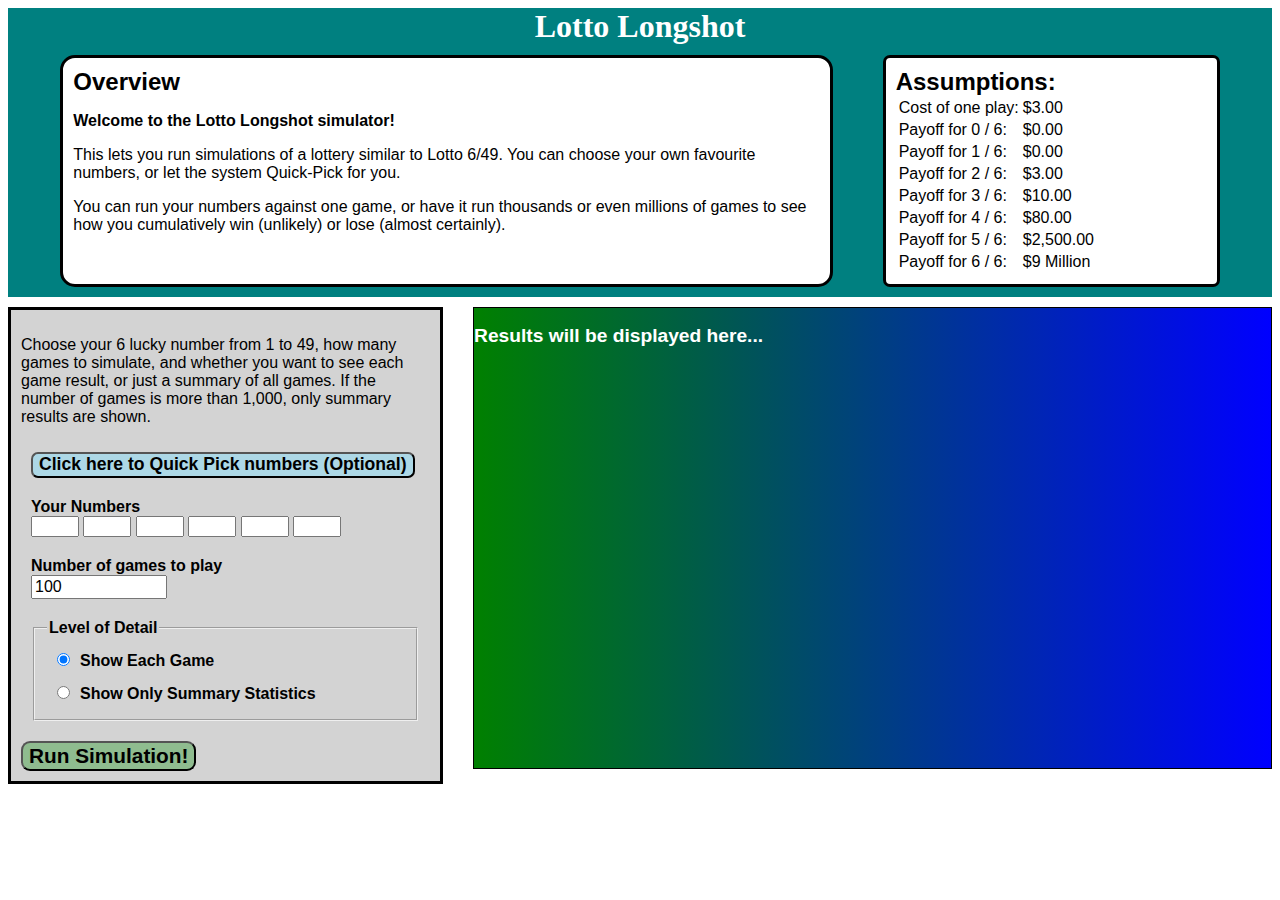
<file: index.html>
<!DOCTYPE html>
<html>
  <head>
    <meta http-equiv="refresh" content="0;url=lottolongshot.html" />
  </head>
  <body>
    <p>To go to the Lottery Longshot game <a href="lottolongshot.html">click here</a>.</p>
  </body>
</html>
</file>
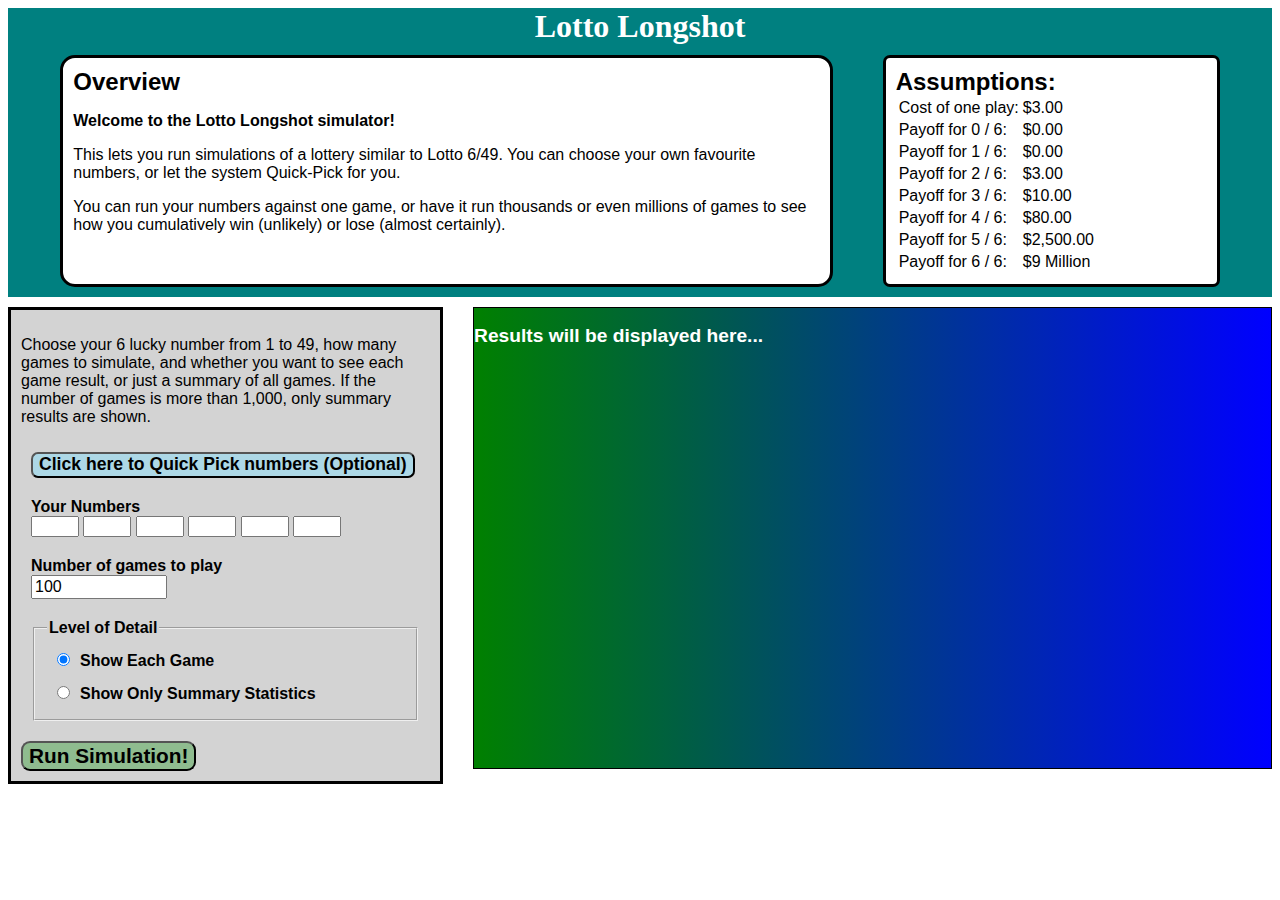
<file: lottolongshot.html>
<!doctype html>
<html lang = "en-US">
<head>
  <meta charset="utf-8f">
  <meta name = "description" content = "Lottery simulator to test your luck">
  <meta name="author" content="David Young">
  <title>Lottery Longshot</title>
  <link href = "css/lottolongshot.css" rel = "stylesheet">
</head>
<body>
  <header>
    <h1>Lotto Longshot</h1>
    <section class="intro">
      <!-- This is the overview / explanation section -->
      <div class="overview">
        <h2>Overview</h2>
        <p><strong>Welcome to the Lotto Longshot simulator!</strong></p>
        <p>This lets you run simulations of a lottery similar to Lotto 6/49.  You can choose your own favourite numbers, or let the system Quick-Pick for you.</p>
        <p>You can run your numbers against one game, or have it run thousands or even millions of games to see how you cumulatively win (unlikely) or lose (almost certainly).</p>
      </div>
      <div class="assumptions">
        <h2>Assumptions:</h2>
        <table>
          <tr>
            <td>Cost of one play:</td>
            <td>$3.00</td>
          </tr>
          <tr>
            <td>Payoff for 0 / 6:</td>
            <td>$0.00</td>
          </tr>
          <tr>
            <td>Payoff for 1 / 6:</td>
            <td>$0.00</td>
          </tr>
          <tr>
            <td>Payoff for 2 / 6:</td>
            <td>$3.00</td>
          </tr>  <tr>
            <td>Payoff for 3 / 6:</td>
            <td>$10.00</td>
          </tr>  <tr>
            <td>Payoff for 4 / 6:</td>
            <td>$80.00</td>
          </tr>  <tr>
            <td>Payoff for 5 / 6:</td>
            <td>$2,500.00</td>
          </tr>
          <tr>
            <td>Payoff for 6 / 6:</td>
            <td>$9 Million</td>
          </tr>
        </table>
      </div>
    </section>
  </header>
  <main>
    <section class="gamearea">
      <div class="parmsarea">
      <form name="parmsform" class="parms" method="post" action="">
        <p>Choose your 6 lucky number from 1 to 49, how many games to simulate, and
            whether you want to see each game result, or just a summary of all games.
            If the number of games is more than 1,000, only summary results are shown.</p>
        <input id="errmsg" type = "text" hidden></span>
        <ul>
          <li class="parms">
            <input type="button" name="quickpick" id="quickpick" onclick="doQuickPick()"
                   value="Click here to Quick Pick numbers (Optional)" />
          </li>
          <li class="parms">
		  	    <label for="picks1">Your Numbers</label>
    	  		<input type="number" name="picks1" id="picks1" required
                   min="1" max="49" step="1"/>
  		      <input type="number" name="picks2" id="picks2" required
                   min="1" max="49" step="1"/>
            <input type="number" name="picks3" id="picks3" required
                   min="1" max="49" step="1"/>
            <input type="number" name="picks4" id="picks4" required
                   min="1" max="49" step="1"/>
            <input type="number" name="picks5" id="picks5" required
                   min="1" max="49" step="1"/>
            <input type="number" name="picks6" id="picks6" required
                   min="1" max="49" step="1"/>
          </li>
          <li class="parms">
	    		  <label for="numgames">Number of games to play</label>
		    	  <input type="number" name="numgames" id="numgames" required
                    min="1" step="1" value="100"/>
		      </li>
          <li class="parms">
            <fieldset><legend>Level of Detail</legend>
              <label><input type="radio" id="showdetail" name="levelofdetail"
                     value="showdetail" checked />Show Each Game</label>
              <label><input type="radio" id="showsummary" name="levelofdetail"
                     value="showsummary" />Show Only Summary Statistics</label>
            </fieldset>
          </li>
          <li>
            <input type="button" name="runsim" id="runsim"
                    onclick="doRunSim()" value="Run Simulation!">
          </li>
        </ul>
      </form>
      </div>
      <div id="resultsarea">
        <p>Results will be displayed here...</p>
      </div>
    </section>
  </main>
</body>
<script src="scripts/lottolongshot.js"> </script>
</html>
</file>
<file: css/lottolongshot.css>
/* Formatting for the Lotto Longshot lottery simulation application */

body {
  font-family: Helvitaca, Arial, sans-serif;
}
header {
  background: teal;
  padding-bottom: 10;
  color: white;
}
h1 {
  text-align: center;
  font: bold italic 48px;
  font-family: cursive;
  margin: 0;
  padding: 0;
}
h2 {
  padding: 0;
  margin: 0;
}
.intro {
  display:flex;
  color: black;
  margin: 10px;
  justify-content: center;
}
.overview {
  flex: 0 1 60%;
  padding: 10px;
  border: medium solid black;
  background: white;
  margin-bottom: 10px;
  margin-right: 30px;
  font-size: medium;
  border-radius: 15px;
}
.assumptions {
  flex: 0 1 25%;
  padding: 10px;
  border: medium solid black;
  margin-bottom: 10px;
  margin-left: 20px;
  background: white;
  border-radius: 7px;
}
.gamearea {
  display:flex;
}
.parmsarea {
  flex: 0 1 35%;
  padding: 0em;
  border: medium solid black;
  margin-right: 30px;
  background: lightgray;
}
#errmsg {
  font-style: italic;
  font-weight: bold;
  font-size: 1em;
  color: red;
  text-decoration: wavy underline;
  border: none;
  background-color: lightgray;
  padding-left: 10px;
  width: 30em;
}
.parms {
  padding: 10px;
  font-size: 1em;
}
label, legend {
  display: block;
  font-weight: bold;
}
#quickpick {
  font-weight: bold;
  font-size: 1.1em;
  background-color: lightblue;
  padding-top: 0em;
  border-radius: 7px;
}
#runsim {
  font-weight: bold;
  font-size: 1.3em;
  background-color: darkseagreen;
  position: relative;
  border-radius: 9px;
  margin-top: 10px;
}
#picks1, #picks2, #picks3, #picks4, #picks5, #picks6 {
	width: 3em;
}
#numgames {
  width: 8em;
  font-size: 1em;
}
ul {
  list-style: none;
  display: inline;
  padding: 0;
}
#showdetail, #showsummary {
  margin: 10px;
}
#resultsarea {
  flex: 0 1 65%;
  width: auto;
  height: 460px;
  font-size: 1.2em;
  font-weight: bold;
  line-height: 0.9em;
  overflow: scroll;
  border: thin solid black;
  background: linear-gradient(to right, green, blue);
  color: white;
}
</file>
